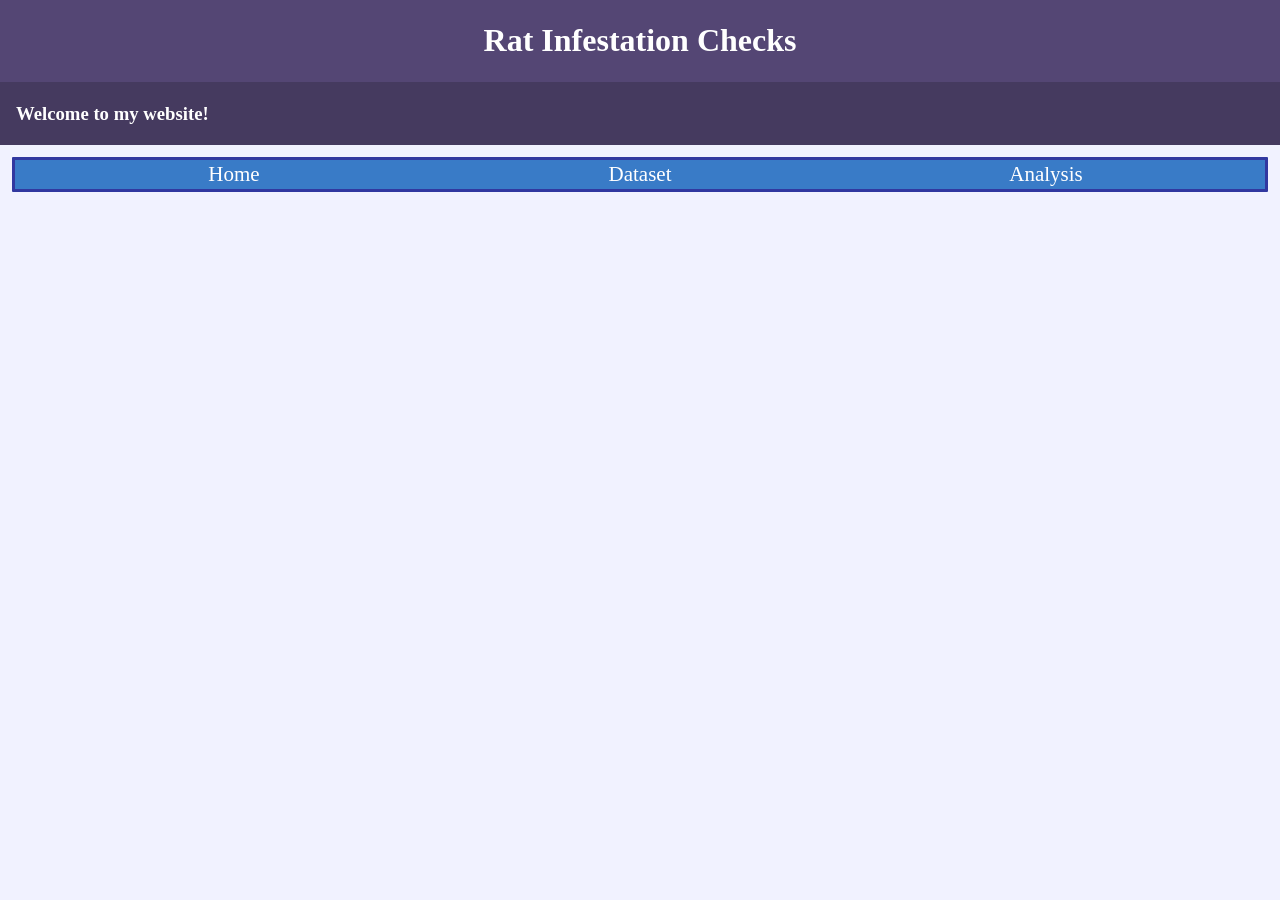
<file: index.html>
<head>
    <body onload="init()"">

    <link href="style.css" rel="stylesheet" type="text/css" />
    <script src="helper.js"></script>
    <script src="script.js"></script>
</head>

    <div id="banner" class="container center">
        <h1>Rat Infestation Checks</h1>
    </div>

    <div class="container subbanner">
        <h3> Welcome to my website! </h3>
    </div>

    <nav class="container">
        <a href="index.html" style="flex:1">Home</a>
        <a href="filter.html" style="flex:1">Dataset</a>
        <a href="analysis.html" style="flex:1">Analysis</a>
    </nav>

<br>
<br>
<br>


<div class="container"> </div>
</body>
</file>
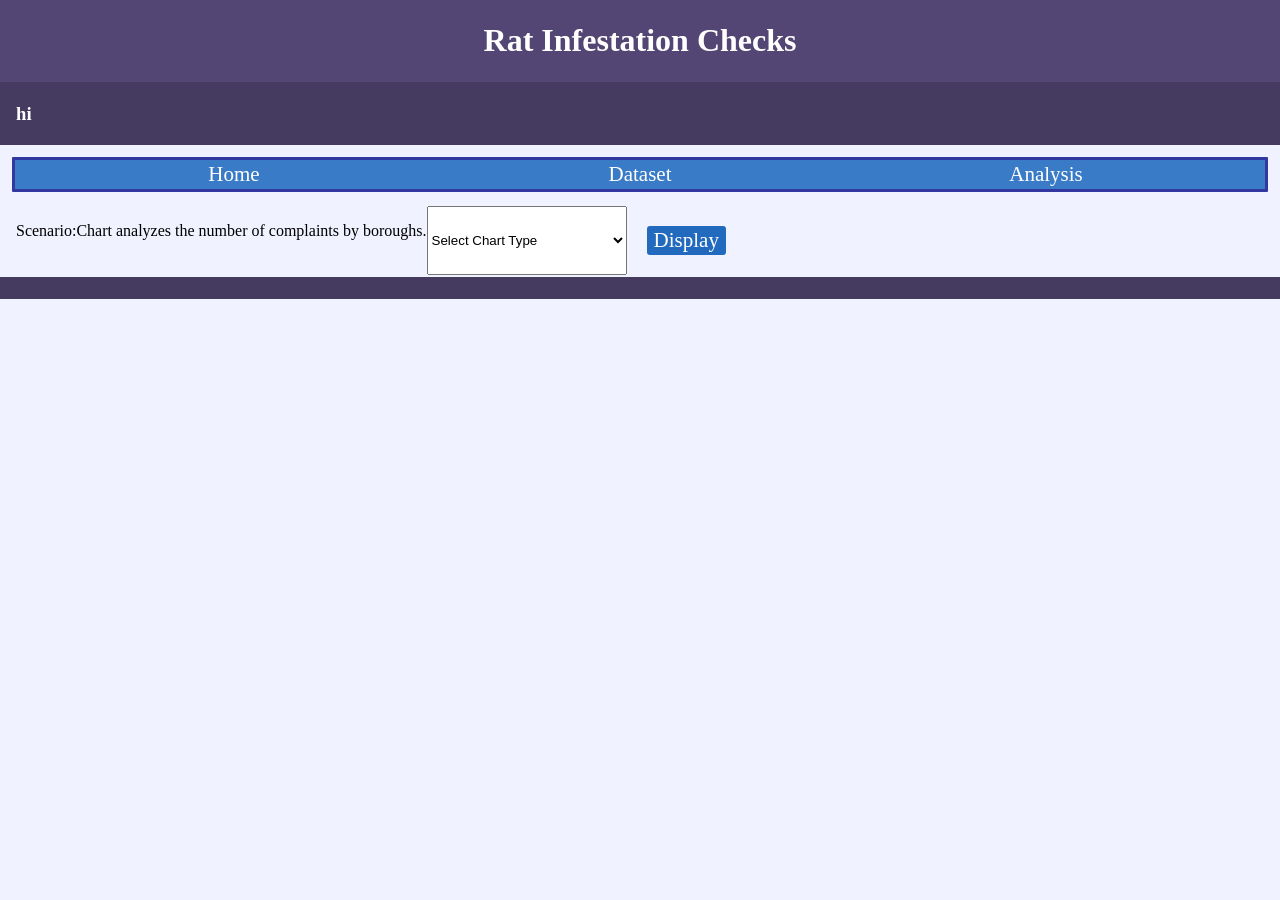
<file: analysis.html>
<head>
    <body onload="init()"">

    <link href="style.css" rel="stylesheet" type="text/css" />
    <script src="helper.js"></script>
    <script src="script.js"></script>
</head>

    <div id="banner" class="container center">
        <h1>Rat Infestation Checks</h1>
    </div>
    <div class="container subbanner">
        <h3> hi </h3>
    </div>
    
    <nav class="container">
        <a href="index.html" style="flex:1">Home</a>
        <a href="filter.html" style="flex:1">Dataset</a>
        <a href="analysis.html" style="flex:1">Analysis</a>
    </nav>


    <div class="container">
      <p><span class="highlight">Scenario:</span>Chart analyzes the number of complaints by boroughs.</p>
      <select id="chartType" style="width:200px;">
        <option>Select Chart Type</option>
        <option value="bar">Bar</option>
        <option value="pie">Pie</option>
        <option value="donut">Donut</option>
      </select>
      <a class="button" onclick="ByBorough()"> Display </a>
    </div>
    <div class="container subbanner"><br></div>
    <div id="output"></div>




    
</body>
</file>
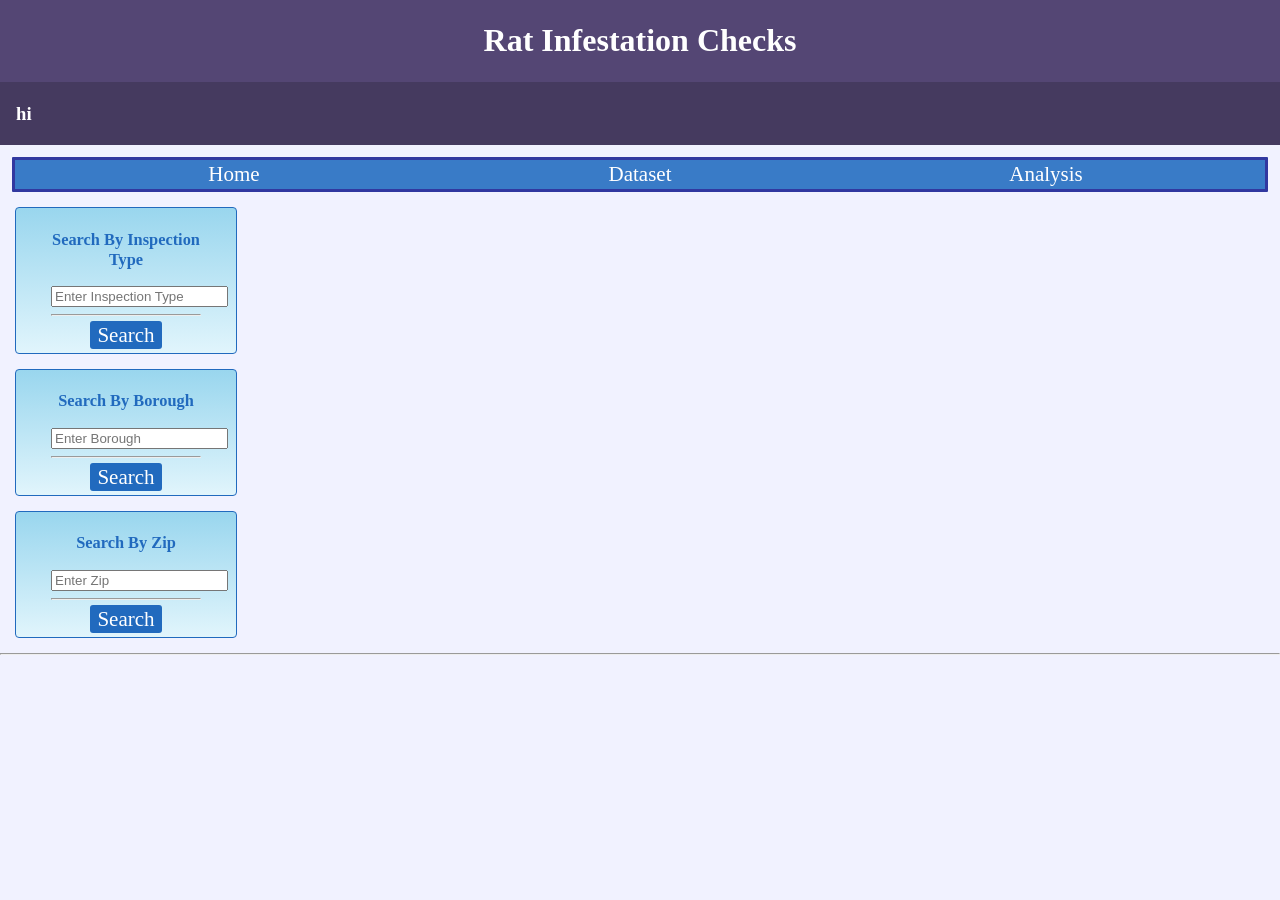
<file: filter.html>
<head>
    <body onload="init()"">

    <link href="style.css" rel="stylesheet" type="text/css" />
    <script src="helper.js"></script>
    <script src="script.js"></script>
</head>

    <div id="banner" class="container center">
        <h1>Rat Infestation Checks</h1>
    </div>
    <div class="container subbanner">
        <h3> hi </h3>
    </div>

    <nav class="container">
        <a href="index.html" style="flex:1">Home</a>
        <a href="filter.html" style="flex:1">Dataset</a>
        <a href="analysis.html" style="flex:1">Analysis</a>
    </nav>

    
<div class="card">
          <h3>Search By Inspection Type</h3>
          <input type="text" id="inspection" placeholder="Enter Inspection Type">
          <hr></hr>
          <a class="button" onclick="filterByInspection()"> Search </a>
        </div>

        <div class="card">
          <h3>Search By Borough</h3>
          <input type="text" id="borough" placeholder="Enter Borough">
          <hr></hr>
          <a class="button" onclick="filterByBorough()"> Search </a>
        </div>

        <div class="card">
          <h3>Search By Zip</h3>
          <input type="text" id="zip" placeholder="Enter Zip">
          <hr></hr>
          <a class="button" onclick="filterByZip()"> Search </a>
        </div>

        <hr>     

              <div id="cards_output" class="container"></div>

      <div id="result" class="container"></div>
      <div id="output" class="container"></div>

      </div>
      </div>








        
    </body>
</file>
<file: style.css>
body{
  margin:0 auto;
  font-family:"Calibri";
  background-color:#f1f2ff;
}

.container{
  display:flex;
  padding: 2px 16px;
  border-color:1px solid black;
}

.card{
  padding: 5px 35px;
  border: 1px solid #216abe;
  border-radius: 4px;
  text-align: center;
  flex:1;
  background-image: linear-gradient(to bottom, rgb(153, 214, 238), rgb(225, 245, 252));
  margin: 15px;
  color: #216abe;
  font-size: 14px;
  max-width:150px;
  min-width:150px;
}

#banner{
  background-color: #544674;
  padding: 1px 90px;
  text-align: center;
  color: white;
}

hr{
  background-color:#216abe
}
.center{
  justify-content:center;
  align-items:center;
}

.button{
  background-color:#216abe;
  color: white;
  cursor:pointer;
  text-decoration: none;
  border-radius: 3px;
  margin: 20px;
  padding: 2px 7px;
  border: 1px rgb(255, 255, 255);

}

.button:hover{
  background-color:rgb(255, 255, 255);
    color: #216abe;

}

nav{
  display:flex;
  list-style-type: none;
  text-align:center;
  border-radius:1px;
  background-color:#397bc7;
  border:3px solid #3138a0;
  color:white;
  margin: 12px;
}
a{
  text-decoration: none;
  color: white;
  font-family:Calibri;
  font-size:21px;
}
a:hover{
  background-color: white;
  color:#397bc7;
  text-shadow:#3138a0;
}

.subbanner{
  background-color:#453a5f;
  color:white; 
  
}

.fit{
  width:150px;
  height:150px;
  object-fit:contain;
}

 #cards_output{
   flex:1;
   max-height:600px;;
   overflow-y:scroll;
 }
</file>
